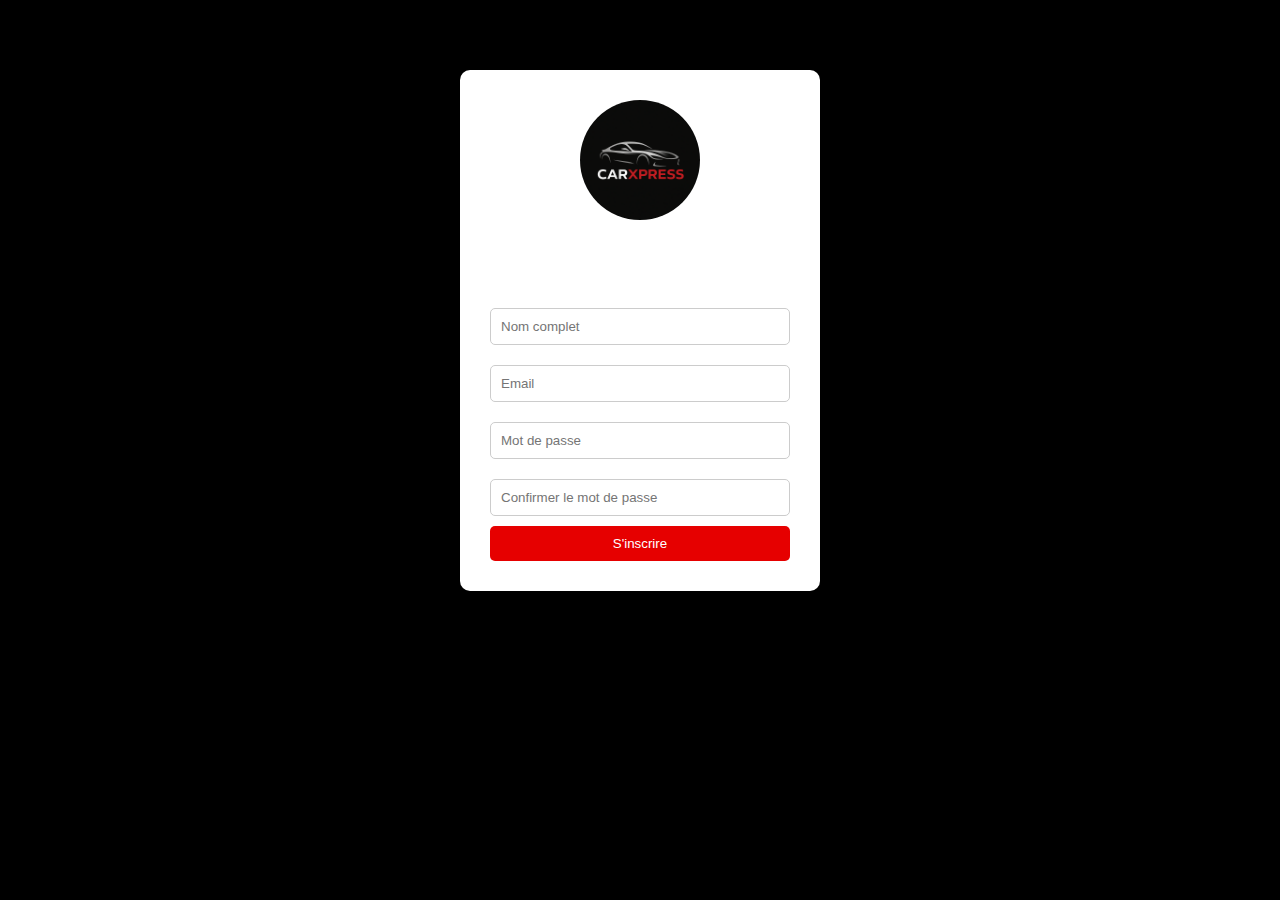
<file: inscription.html>
<!DOCTYPE html>
<html lang="fr">
<head>
  <meta charset="UTF-8">
  <meta name="viewport" content="width=device-width, initial-scale=1.0">
  <title>Inscription - CarXpress</title>
  <link rel="stylesheet" href="style.css">

  <style>
    body {
      margin: 0;
      padding: 0;
      font-family:'Corbel', sans-serif;
      background-color: #000;
      color: white;
      text-align: center;
      padding: 50px;
      margin: 0;
    }

    .container {
      width: 100%;
      max-width: 400px;
      padding: 20px;
    }

    .form-inscription {
      background-color: #fff;
      padding: 30px;
      border-radius: 10px;
      box-shadow: 0 4px 8px rgba(0, 0, 0, 0.1);
      display: flex;
      flex-direction: column;
      align-items: center;
    }

    .logo {
      width: 120px;
      height: 120px;
      border-radius: 50%;  
      object-fit: cover;  
      margin-bottom: 20px;
      display: block;
      margin-left: auto;
      margin-right: auto;
    }

    .form-inscription h2 {
      margin-bottom: 20px;
    }

    .form-inscription input {
      width: 100%;
      padding: 10px;
      margin: 10px 0;
      border: 1px solid #ccc;
      border-radius: 5px;
    }

    .form-inscription button {
      width: 100%;
      padding: 10px;
      background-color: #e60000;
      color: white;
      border: none;
      border-radius: 5px;
      cursor: pointer;
    }

    .form-inscription button:hover {
      background-color: #cc0000;
    }

    
  </style>
</head>
<body>
  <div class="container">
    <form class="form-inscription">
      <img src="images/logo.png" alt="Logo AutoLux" class="logo">
      <h2>Créer un compte</h2>
      <input type="text" placeholder="Nom complet" required>
      <input type="email" placeholder="Email" required>
      <input type="password" placeholder="Mot de passe" required>
      <input type="password" placeholder="Confirmer le mot de passe" required>
      <button type="submit">S'inscrire</button>
    </form>
  </div>
</body>
</html>
</file>
<file: style.css>
/* ======= POLICES & BASE ======= */
* {
  margin: 0;
  padding: 0;
  box-sizing: border-box;
}
  
body {
  font-family: 'Corbel', sans-serif; 

}

body {
  line-height: 1.6;
  background-color: #f4f4f4;
  color: #333;
}

a {
  text-decoration: none;
  color: #333;
}

ul {
  list-style: none;
}

/* ======= CONTAINERS ======= */
.container, .small-container {
  width: 90%;
  max-width: 1200px;
  margin: auto;
}

.row {
  display: flex;
  flex-wrap: wrap;
  justify-content: space-between;
}

/* ======= HEADER ======= */
.header {
  background: #000;
  color: #fff;
  padding: 20px 0;
}

.navbar {
  display: flex;
  align-items: center;
  justify-content: space-between;
  
}

.logo .autolux-logo {
  font-size: 30px;
  font-weight: 600;
  color: #fff;
}

nav ul {
  display: flex;
  gap: 20px;
}

nav ul li a {
  color: #fff;
  font-weight: 500;
  transition: 0.3s;
}

nav ul li a:hover {
  color: #ff523b;
}

.menu-toggle {
  display: none;
  font-size: 24px;
  color: #fff;
  cursor: pointer;
}

/* ======= HOME SECTION ======= */
.home-section {
  padding: 50px 0;
  background: #fff;
}

.col-2 {
  flex-basis: 48%;
  min-width: 300px;
}

.col-2 h1 {
  font-size: 40px;
  margin-bottom: 20px;
}

.col-2 p {
  font-size: 16px;
  margin-bottom: 20px;
}

.banner img {
  width: 100%;
  max-height: 400px;
  object-fit: cover;
  border-radius: 10px;
}

/* ======= BUTTON ======= */
.btn {
  display: inline-block;
  background: #ff523b;
  color: #fff;
  padding: 10px 25px;
  border-radius: 30px;
  transition: 0.3s;
}

.btn:hover {
  background: #e14b32;
}

/* ======= TITLES ======= */
.title {
  text-align: center;
  margin: 40px 0 20px;
  font-size: 28px;
  color: #333;
}

/* ======= VOITURES ======= */
.col-4 {
  flex-basis: 22%;
  background: #fff;
  border-radius: 10px;
  margin-bottom: 20px;
  text-align: center;
  padding: 10px;
  transition: 0.3s ease;
}

.col-4:hover {
  box-shadow: 0 0 15px rgba(0,0,0,0.1);
}

.col-4 img {
  width: 100%;
  height: 200px;
  object-fit: cover;
  border-radius: 8px;
}

.col-4 h4 {
  margin: 10px 0 5px;
  font-weight: 600;
}

.col-4 p {
  color: #ff523b;
  font-weight: 500;
}

/* ======= OFFRE SPÉCIALE ======= */
.offer {
  background: #fceae8;
  padding: 50px 0;
  margin-top: 50px;
}

.offer-img {
  max-width: 100%;
  width: 400px;
  height: auto;
  object-fit: cover;
  border-radius: 10px;
}

/* ======= TÉMOIGNAGES ======= */
.testimonial {
  padding: 60px 0;
  background: #fff;
}

.col-3 {
  flex-basis: 30%;
  background: #fafafa;
  padding: 20px;
  border-radius: 10px;
  text-align: center;
  margin-bottom: 20px;
  box-shadow: 0 0 8px rgba(0,0,0,0.05);
}

.col-3 i {
  color: #ff523b;
  font-size: 24px;
  margin-bottom: 10px;
}

.col-3 h3 {
  margin-top: 10px;
  font-weight: 500;
}

/* ======= MARQUES LOGOS ======= */
.brands {
  padding: 50px 0;
  background: #fff;
}

.col-5 {
  flex-basis: 18%;
  display: flex;
  justify-content: center;
  align-items: center;
  margin-bottom: 20px;
}

.col-5 img {
  max-width: 100px;
  height: auto;
  object-fit: contain;
}

.form-contact {
  display: flex;
  flex-direction: column;
  gap: 15px;
  max-width: 500px;
  margin: 0 auto;
  padding: 20px;
}

.form-contact input,
.form-contact textarea {
  padding: 20px;
  border-radius: 5px;
  border: 1px solid #ccc;
  font-family: 'Corbel', sans-serif;
}

.form-contact button {
  padding: 10px;
  background-color: #e60000;
  color: white;
  border: none;
  border-radius: 5px;
  font-weight: bold;
  cursor: pointer;
}


/* ======= FOOTER ======= */
.footer-col-4 {
  text-align: center;
  margin: 50px 0 20px;
}

.footer-col-4 h3 {
  margin-bottom: 10px;
}

.social-icons {
  display: flex;
  justify-content: center;
  gap: 15px;
  margin-top: 10px;
}

.social-icons a {
  color: #333;
  font-size: 20px;
  transition: 0.3s;
}

.social-icons a:hover {
  color: #ff523b;
}

hr {
  margin: 30px auto;
  width: 80%;
  border: 0.5px solid #ccc;
}

.copyright {
  text-align: center;
  font-size: 14px;
  padding-bottom: 30px;
}

.row {
  display: flex;
  flex-wrap: wrap;
  justify-content: space-between;
  margin-top: 30px;
}

.col-4 {
  flex-basis: 23%;
  min-width: 200px;
  margin-bottom: 30px;
  text-align: center;
}

.col-4 img {
  width: 100%;
  height: 180px;
  object-fit: cover;
  border-radius: 8px;
}

#back-to-top {
  position: fixed;
  bottom: 20px;
  right: 20px;
  background-color: #f44336; 
  color: white;
  border: none;
  border-radius: 50%;
  font-size: 30px;
  padding: 10px;
  cursor: pointer;
  box-shadow: 0 4px 6px rgba(0, 0, 0, 0.1);
  display: none; /* Discret au départ */
  transition: background-color 0.3s ease, transform 0.3s ease;
}

#back-to-top:hover {
  background-color: #d32f2f; 
  transform: scale(1.1); 
}

#back-to-top:focus {
  outline: none; 
}


section#voitures p {
  font-size: 1.2rem;  
  font-weight: bold;
  color: #f39c12;  
}

.btn-inscrire {
  background-color: #e60000;
  color: white;
  padding: 8px 15px;
  border-radius: 5px;
  text-decoration: none;
  font-weight: bold;
  font-family: 'Corbel', sans-serif !important;
}

.btn-inscrire:hover {
  background-color: #cc0000;
}
</file>
